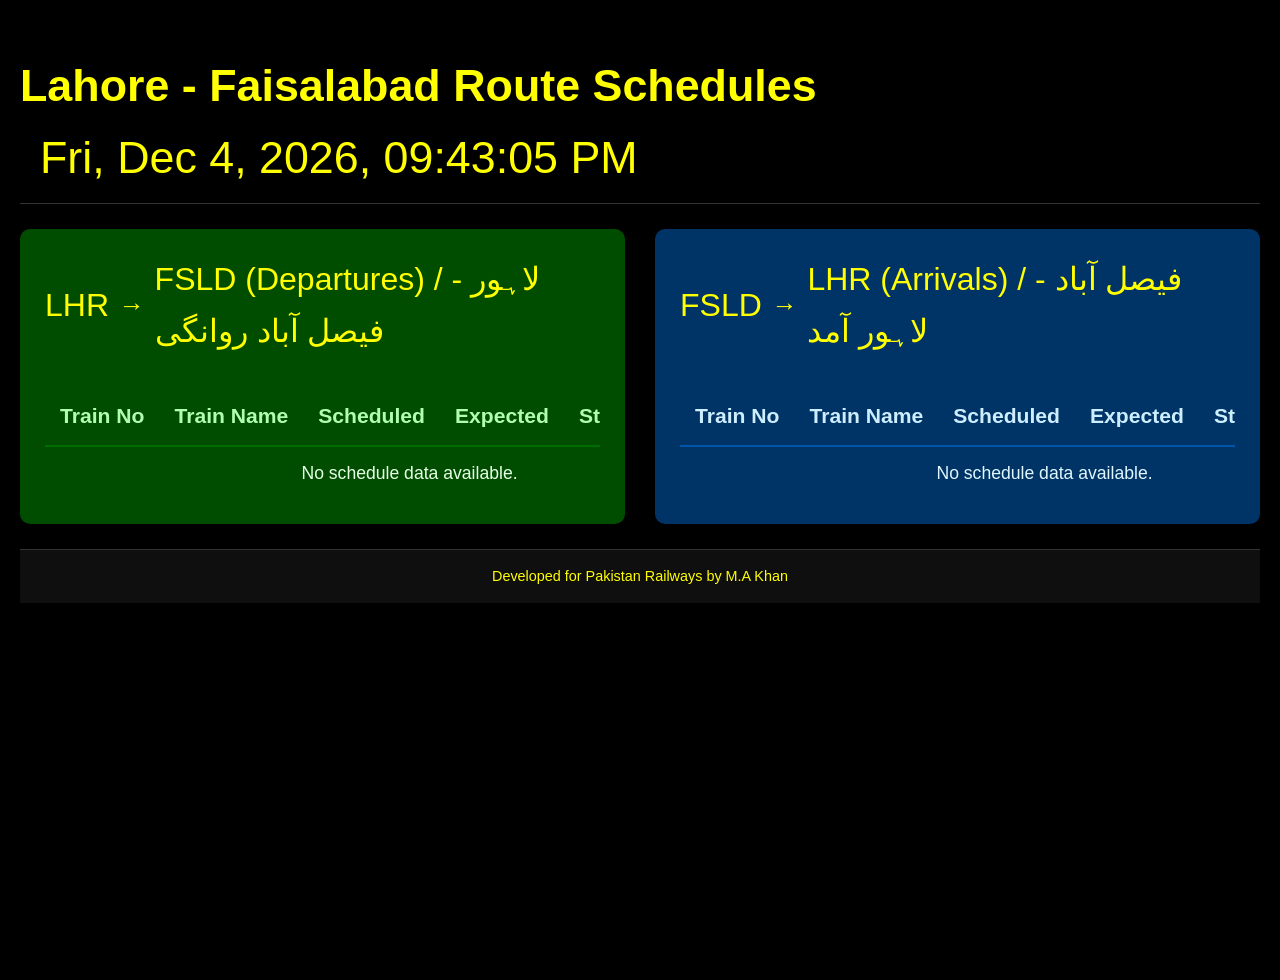
<file: display_lhr_fsld.html>
<!DOCTYPE html>
<html lang="en">
<head>
    <meta charset="UTF-8">
    <meta name="viewport" content="width=device-width, initial-scale=1.0">
    <title>LHR - FSLD Schedules</title>
    <link rel="stylesheet" href="display_style.css">
</head>
<body>
    <h1><span id="page-title-text">Lahore - Faisalabad Route Schedules</span> <span id="current-datetime" class="current-datetime-display"></span></h1>

    <div class="display-container">
        <section id="lhr-fsld-departures-section" class="route-section departures-theme">
            <h2>LHR <span class="arrow">&rarr;</span> FSLD (Departures) / لاہور - فیصل آباد روانگی</h2>
            <div class="table-wrapper">
                <table>
                    <thead>
                        <tr>
                            <th>Train No</th>
                            <th>Train Name</th>
                            <th>Scheduled</th>
                            <th>Expected</th>
                            <th>Status</th>
                            <th>Platform</th>
                        </tr>
                    </thead>
                    <tbody id="lhr-fsld-departures-body">
                        <!-- Data will be populated by JavaScript -->
                    </tbody>
                </table>
            </div>
        </section>

        <section id="fsld-lhr-arrivals-section" class="route-section arrivals-theme">
            <h2>FSLD <span class="arrow">&rarr;</span> LHR (Arrivals) / فیصل آباد - لاہور آمد</h2>
            <div class="table-wrapper">
                <table>
                    <thead>
                        <tr>
                            <th>Train No</th>
                            <th>Train Name</th>
                            <th>Scheduled</th>
                            <th>Expected</th>
                            <th>Status</th>
                            <th>Platform</th>
                        </tr>
                    </thead>
                    <tbody id="fsld-lhr-arrivals-body">
                        <!-- Data will be populated by JavaScript -->
                    </tbody>
                </table>
            </div>
        </section>
    </div>

    <div class="footer">Developed for Pakistan Railways by M.A Khan</div>
    <script src="display_lhr_fsld_script.js"></script>
</body>
</html>
</file>
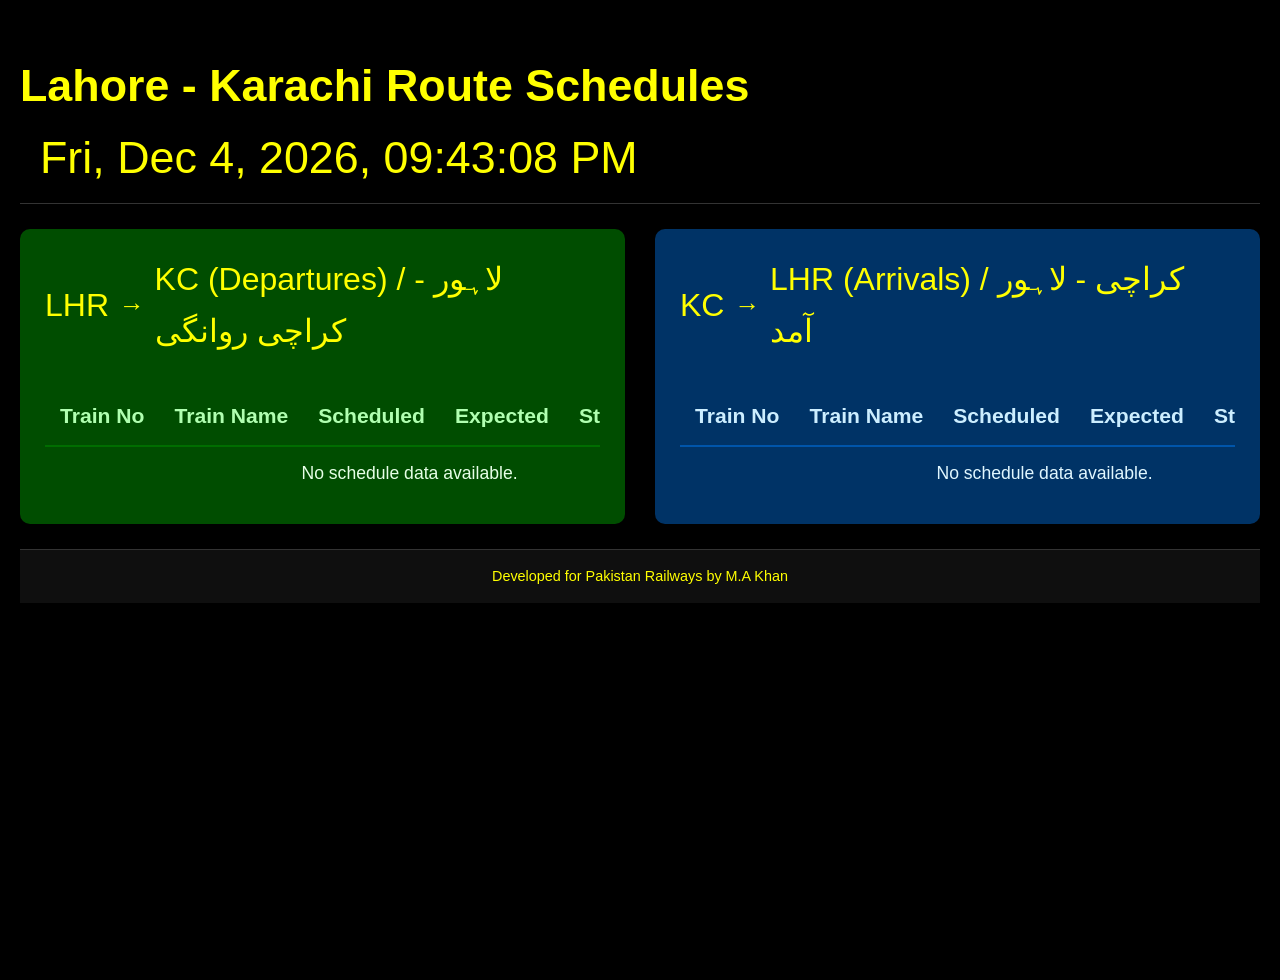
<file: display_lhr_kc.html>
<!DOCTYPE html>
<html lang="en">
<head>
    <meta charset="UTF-8">
    <meta name="viewport" content="width=device-width, initial-scale=1.0">
    <title>LHR - KC Schedules</title>
    <link rel="stylesheet" href="display_style.css">
</head>
<body>
    <h1><span id="page-title-text">Lahore - Karachi Route Schedules</span> <span id="current-datetime" class="current-datetime-display"></span></h1>

    <div class="display-container">
        <section id="lhr-kc-departures-section" class="route-section departures-theme">
            <h2>LHR <span class="arrow">&rarr;</span> KC (Departures) / لاہور - کراچی روانگی</h2>
            <div class="table-wrapper">
                <table>
                    <thead>
                        <tr>
                            <th>Train No</th>
                            <th>Train Name</th>
                            <th>Scheduled</th>
                            <th>Expected</th>
                            <th>Status</th>
                            <th>Platform</th>
                        </tr>
                    </thead>
                    <tbody id="lhr-kc-departures-body">
                        <!-- Data will be populated by JavaScript -->
                    </tbody>
                </table>
            </div>
        </section>

        <section id="kc-lhr-arrivals-section" class="route-section arrivals-theme">
            <h2>KC <span class="arrow">&rarr;</span> LHR (Arrivals) / کراچی - لاہور آمد</h2>
            <div class="table-wrapper">
                <table>
                    <thead>
                        <tr>
                            <th>Train No</th>
                            <th>Train Name</th>
                            <th>Scheduled</th>
                            <th>Expected</th>
                            <th>Status</th>
                            <th>Platform</th>
                        </tr>
                    </thead>
                    <tbody id="kc-lhr-arrivals-body">
                        <!-- Data will be populated by JavaScript -->
                    </tbody>
                </table>
            </div>
        </section>
    </div>

    <div class="footer">Developed for Pakistan Railways by M.A Khan</div>
    <script src="display_lhr_kc_script.js"></script>
</body>
</html>
</file>
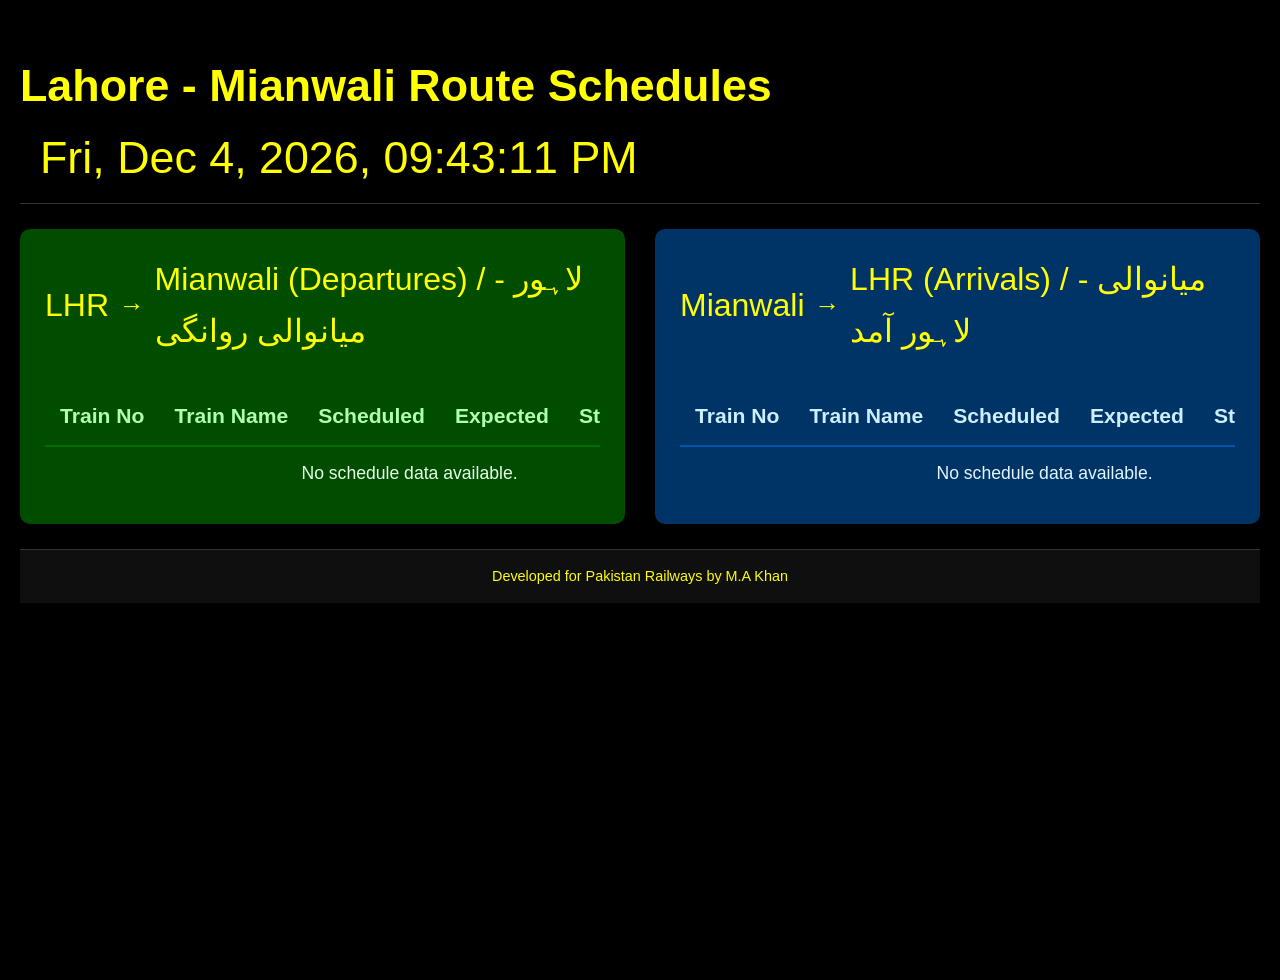
<file: display_lhr_mianwali.html>
<!DOCTYPE html>
<html lang="en">
<head>
    <meta charset="UTF-8">
    <meta name="viewport" content="width=device-width, initial-scale=1.0">
    <title>LHR - Mianwali Schedules</title>
    <link rel="stylesheet" href="display_style.css">
</head>
<body>
    <h1><span id="page-title-text">Lahore - Mianwali Route Schedules</span> <span id="current-datetime" class="current-datetime-display"></span></h1>

    <div class="display-container">
        <section id="lhr-mianwali-departures-section" class="route-section departures-theme">
            <h2>LHR <span class="arrow">&rarr;</span> Mianwali (Departures) / لاہور - میانوالی روانگی</h2>
            <div class="table-wrapper">
                <table>
                    <thead>
                        <tr>
                            <th>Train No</th>
                            <th>Train Name</th>
                            <th>Scheduled</th>
                            <th>Expected</th>
                            <th>Status</th>
                            <th>Platform</th>
                        </tr>
                    </thead>
                    <tbody id="lhr-mianwali-departures-body">
                        <!-- Data will be populated by JavaScript -->
                    </tbody>
                </table>
            </div>
        </section>

        <section id="mianwali-lhr-arrivals-section" class="route-section arrivals-theme">
            <h2>Mianwali <span class="arrow">&rarr;</span> LHR (Arrivals) / میانوالی - لاہور آمد</h2>
            <div class="table-wrapper">
                <table>
                    <thead>
                        <tr>
                            <th>Train No</th>
                            <th>Train Name</th>
                            <th>Scheduled</th>
                            <th>Expected</th>
                            <th>Status</th>
                            <th>Platform</th>
                        </tr>
                    </thead>
                    <tbody id="mianwali-lhr-arrivals-body">
                        <!-- Data will be populated by JavaScript -->
                    </tbody>
                </table>
            </div>
        </section>
    </div>

    <div class="footer">Developed for Pakistan Railways by M.A Khan</div>
    <script src="display_lhr_mianwali_script.js"></script>
</body>
</html>
</file>
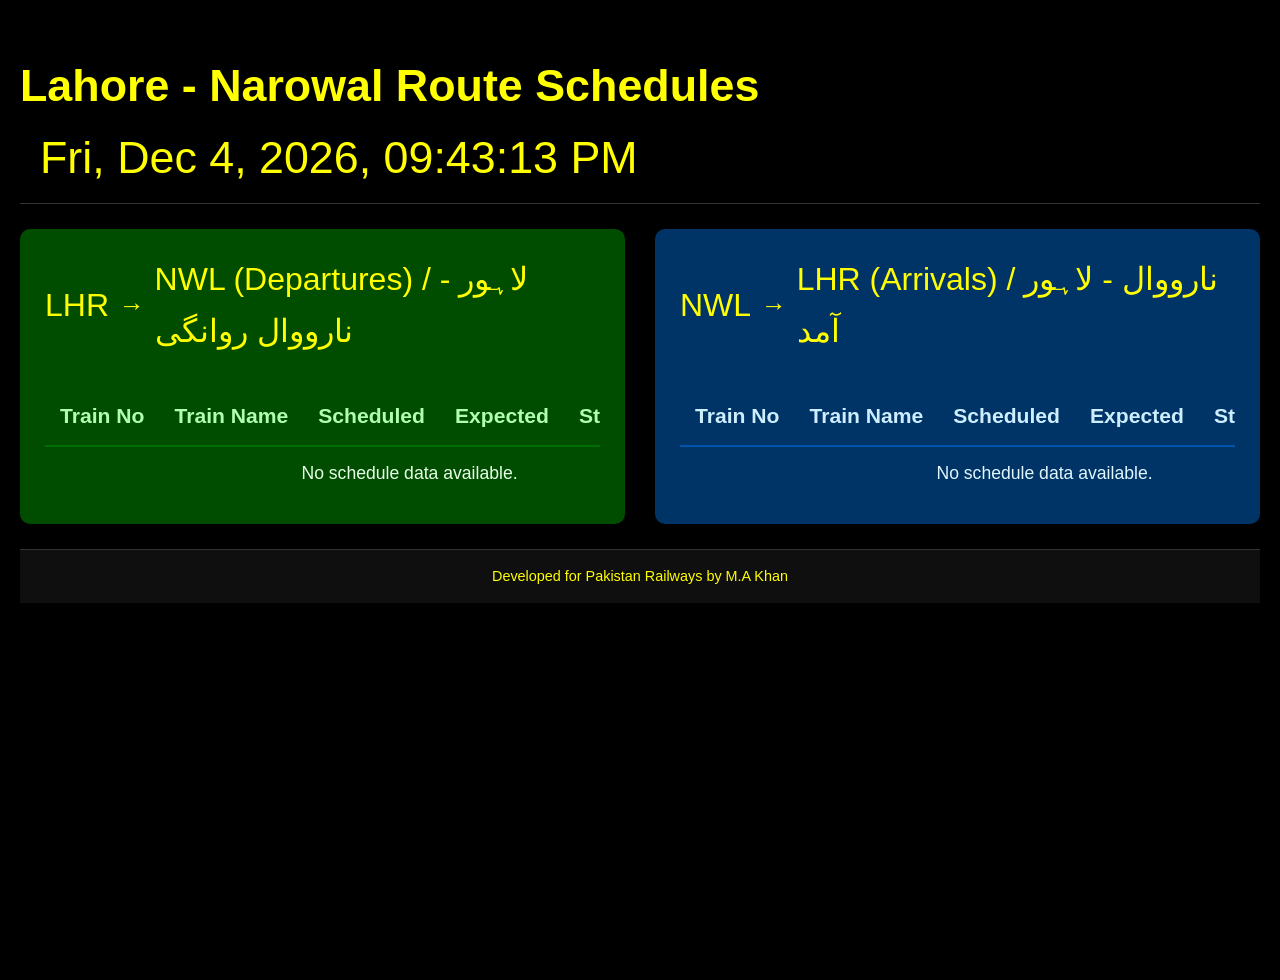
<file: display_lhr_nwl.html>
<!DOCTYPE html>
<html lang="en">
<head>
    <meta charset="UTF-8">
    <meta name="viewport" content="width=device-width, initial-scale=1.0">
    <title>LHR - NWL Schedules</title>
    <link rel="stylesheet" href="display_style.css">
</head>
<body>
    <h1><span id="page-title-text">Lahore - Narowal Route Schedules</span> <span id="current-datetime" class="current-datetime-display"></span></h1>

    <div class="display-container">
        <section id="lhr-nwl-departures-section" class="route-section departures-theme">
            <h2>LHR <span class="arrow">&rarr;</span> NWL (Departures) / لاہور - نارووال روانگی</h2>
            <div class="table-wrapper">
                <table>
                    <thead>
                        <tr>
                            <th>Train No</th>
                            <th>Train Name</th>
                            <th>Scheduled</th>
                            <th>Expected</th>
                            <th>Status</th>
                            <th>Platform</th>
                        </tr>
                    </thead>
                    <tbody id="lhr-nwl-departures-body">
                        <!-- Data will be populated by JavaScript -->
                    </tbody>
                </table>
            </div>
        </section>

        <section id="nwl-lhr-arrivals-section" class="route-section arrivals-theme">
            <h2>NWL <span class="arrow">&rarr;</span> LHR (Arrivals) / نارووال - لاہور آمد</h2>
            <div class="table-wrapper">
                <table>
                    <thead>
                        <tr>
                            <th>Train No</th>
                            <th>Train Name</th>
                            <th>Scheduled</th>
                            <th>Expected</th>
                            <th>Status</th>
                            <th>Platform</th>
                        </tr>
                    </thead>
                    <tbody id="nwl-lhr-arrivals-body">
                        <!-- Data will be populated by JavaScript -->
                    </tbody>
                </table>
            </div>
        </section>
    </div>

    <div class="footer">Developed for Pakistan Railways by M.A Khan</div>
    <script src="display_lhr_nwl_script.js"></script>
</body>
</html>
</file>
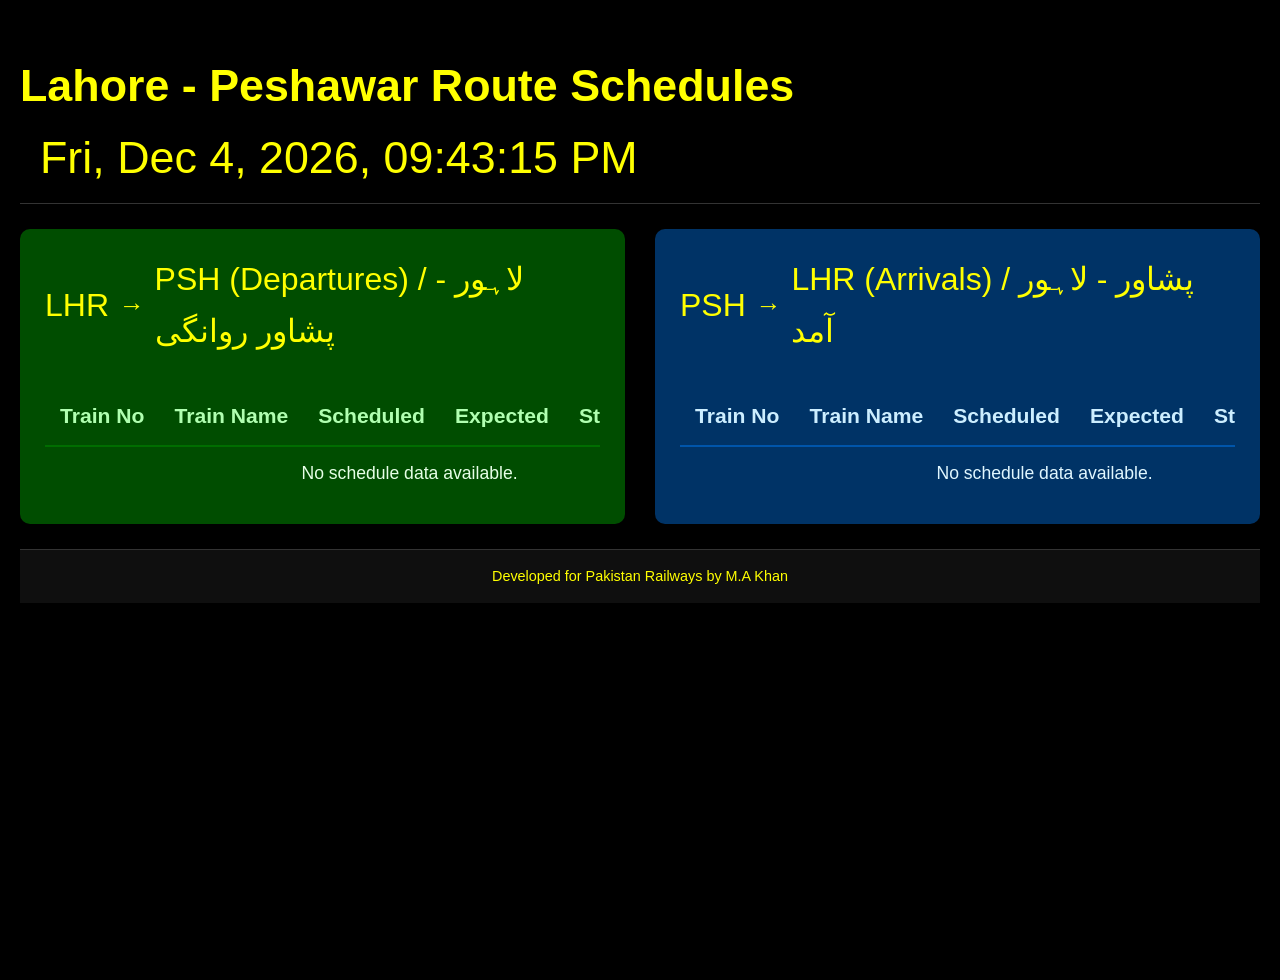
<file: display_lhr_psh.html>
<!DOCTYPE html>
<html lang="en">
<head>
    <meta charset="UTF-8">
    <meta name="viewport" content="width=device-width, initial-scale=1.0">
    <title>LHR - PSH Schedules</title>
    <link rel="stylesheet" href="display_style.css">
</head>
<body>
    <h1><span id="page-title-text">Lahore - Peshawar Route Schedules</span> <span id="current-datetime" class="current-datetime-display"></span></h1>

    <div class="display-container">
        <section id="lhr-psh-departures-section" class="route-section departures-theme">
            <h2>LHR <span class="arrow">&rarr;</span> PSH (Departures) / لاہور - پشاور روانگی</h2>
            <div class="table-wrapper">
                <table>
                    <thead>
                        <tr>
                            <th>Train No</th>
                            <th>Train Name</th>
                            <th>Scheduled</th>
                            <th>Expected</th>
                            <th>Status</th>
                            <th>Platform</th>
                        </tr>
                    </thead>
                    <tbody id="lhr-psh-departures-body">
                        <!-- Data will be populated by JavaScript -->
                    </tbody>
                </table>
            </div>
        </section>

        <section id="psh-lhr-arrivals-section" class="route-section arrivals-theme">
            <h2>PSH <span class="arrow">&rarr;</span> LHR (Arrivals) / پشاور - لاہور آمد</h2>
            <div class="table-wrapper">
                <table>
                    <thead>
                        <tr>
                            <th>Train No</th>
                            <th>Train Name</th>
                            <th>Scheduled</th>
                            <th>Expected</th>
                            <th>Status</th>
                            <th>Platform</th>
                        </tr>
                    </thead>
                    <tbody id="psh-lhr-arrivals-body">
                        <!-- Data will be populated by JavaScript -->
                    </tbody>
                </table>
            </div>
        </section>
    </div>

    <div class="footer">Developed for Pakistan Railways by M.A Khan</div>
    <script src="display_lhr_psh_script.js"></script>
</body>
</html>
</file>
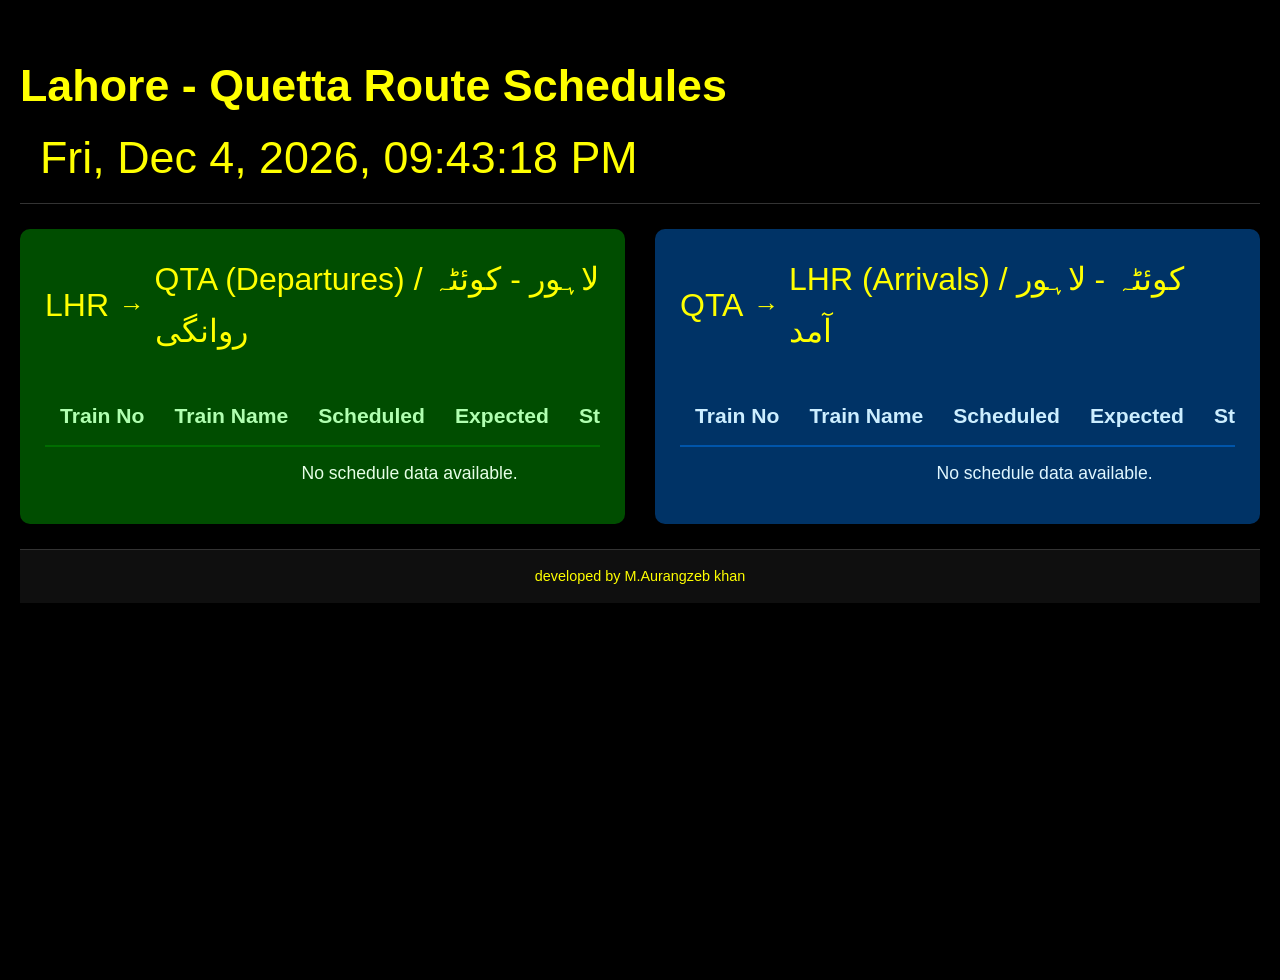
<file: display_lhr_qta.html>
<!DOCTYPE html>
<html lang="en">
<head>
    <meta charset="UTF-8">
    <meta name="viewport" content="width=device-width, initial-scale=1.0">
    <title>LHR - QTA Schedules</title>
    <link rel="stylesheet" href="display_style.css">
</head>
<body>
    <h1><span id="page-title-text">Lahore - Quetta Route Schedules</span> <span id="current-datetime" class="current-datetime-display"></span></h1>

    <div class="display-container">
        <section id="lhr-qta-departures-section" class="route-section departures-theme">
            <h2>LHR <span class="arrow">&rarr;</span> QTA (Departures) / لاہور - کوئٹہ روانگی</h2>
            <div class="table-wrapper">
                <table>
                    <thead>
                        <tr>
                            <th>Train No</th>
                            <th>Train Name</th>
                            <th>Scheduled</th>
                            <th>Expected</th>
                            <th>Status</th>
                            <th>Platform</th>
                        </tr>
                    </thead>
                    <tbody id="lhr-qta-departures-body">
                        <!-- Data will be populated by JavaScript -->
                    </tbody>
                </table>
            </div>
        </section>

        <section id="qta-lhr-arrivals-section" class="route-section arrivals-theme">
            <h2>QTA <span class="arrow">&rarr;</span> LHR (Arrivals) / کوئٹہ - لاہور آمد</h2>
            <div class="table-wrapper">
                <table>
                    <thead>
                        <tr>
                            <th>Train No</th>
                            <th>Train Name</th>
                            <th>Scheduled</th>
                            <th>Expected</th>
                            <th>Status</th>
                            <th>Platform</th>
                        </tr>
                    </thead>
                    <tbody id="qta-lhr-arrivals-body">
                        <!-- Data will be populated by JavaScript -->
                    </tbody>
                </table>
            </div>
        </section>
    </div>

    <div class="footer">developed by M.Aurangzeb khan</div>
    <script src="display_lhr_qta_script.js"></script>
</body>
</html>
</file>
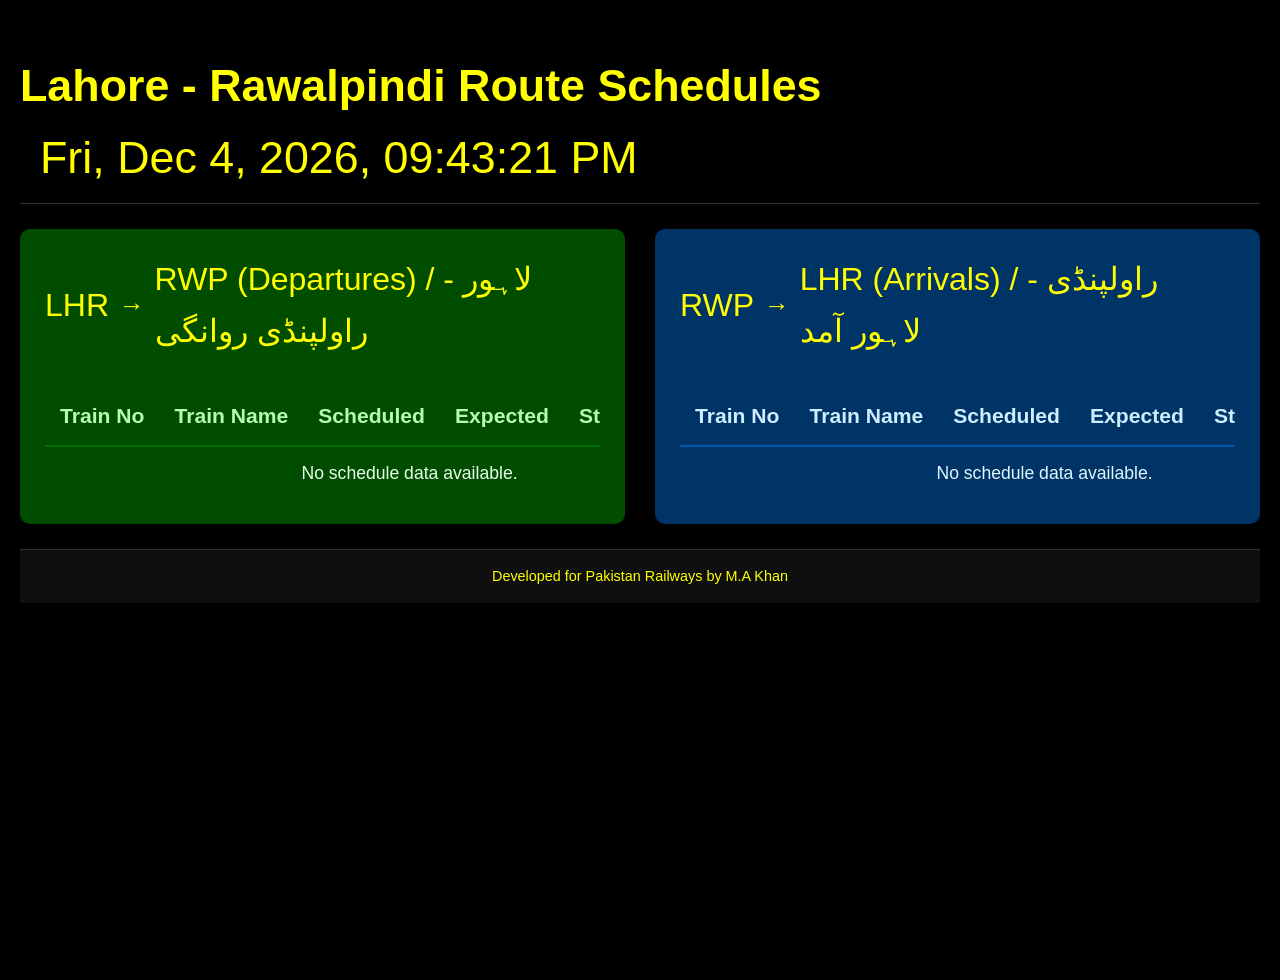
<file: display_lhr_rwp.html>
<!DOCTYPE html>
<html lang="en">
<head>
    <meta charset="UTF-8">
    <meta name="viewport" content="width=device-width, initial-scale=1.0">
    <title>LHR - RWP Schedules</title>
    <link rel="stylesheet" href="display_style.css">
</head>
<body>
    <h1><span id="page-title-text">Lahore - Rawalpindi Route Schedules</span> <span id="current-datetime" class="current-datetime-display"></span></h1>

    <div class="display-container">
        <section id="lhr-rwp-departures-section" class="route-section departures-theme">
            <h2>LHR <span class="arrow">&rarr;</span> RWP (Departures) / لاہور - راولپنڈی روانگی</h2>
            <div class="table-wrapper">
                <table>
                    <thead>
                        <tr>
                            <th>Train No</th>
                            <th>Train Name</th>
                            <th>Scheduled</th>
                            <th>Expected</th>
                            <th>Status</th>
                            <th>Platform</th>
                        </tr>
                    </thead>
                    <tbody id="lhr-rwp-departures-body">
                        <!-- Data will be populated by JavaScript -->
                    </tbody>
                </table>
            </div>
        </section>

        <section id="rwp-lhr-arrivals-section" class="route-section arrivals-theme">
            <h2>RWP <span class="arrow">&rarr;</span> LHR (Arrivals) / راولپنڈی - لاہور آمد</h2>
            <div class="table-wrapper">
                <table>
                    <thead>
                        <tr>
                            <th>Train No</th>
                            <th>Train Name</th>
                            <th>Scheduled</th>
                            <th>Expected</th>
                            <th>Status</th>
                            <th>Platform</th>
                        </tr>
                    </thead>
                    <tbody id="rwp-lhr-arrivals-body">
                        <!-- Data will be populated by JavaScript -->
                    </tbody>
                </table>
            </div>
        </section>
    </div>

    <div class="footer">Developed for Pakistan Railways by M.A Khan</div>
    <script src="display_lhr_rwp_script.js"></script>
</body>
</html>
</file>
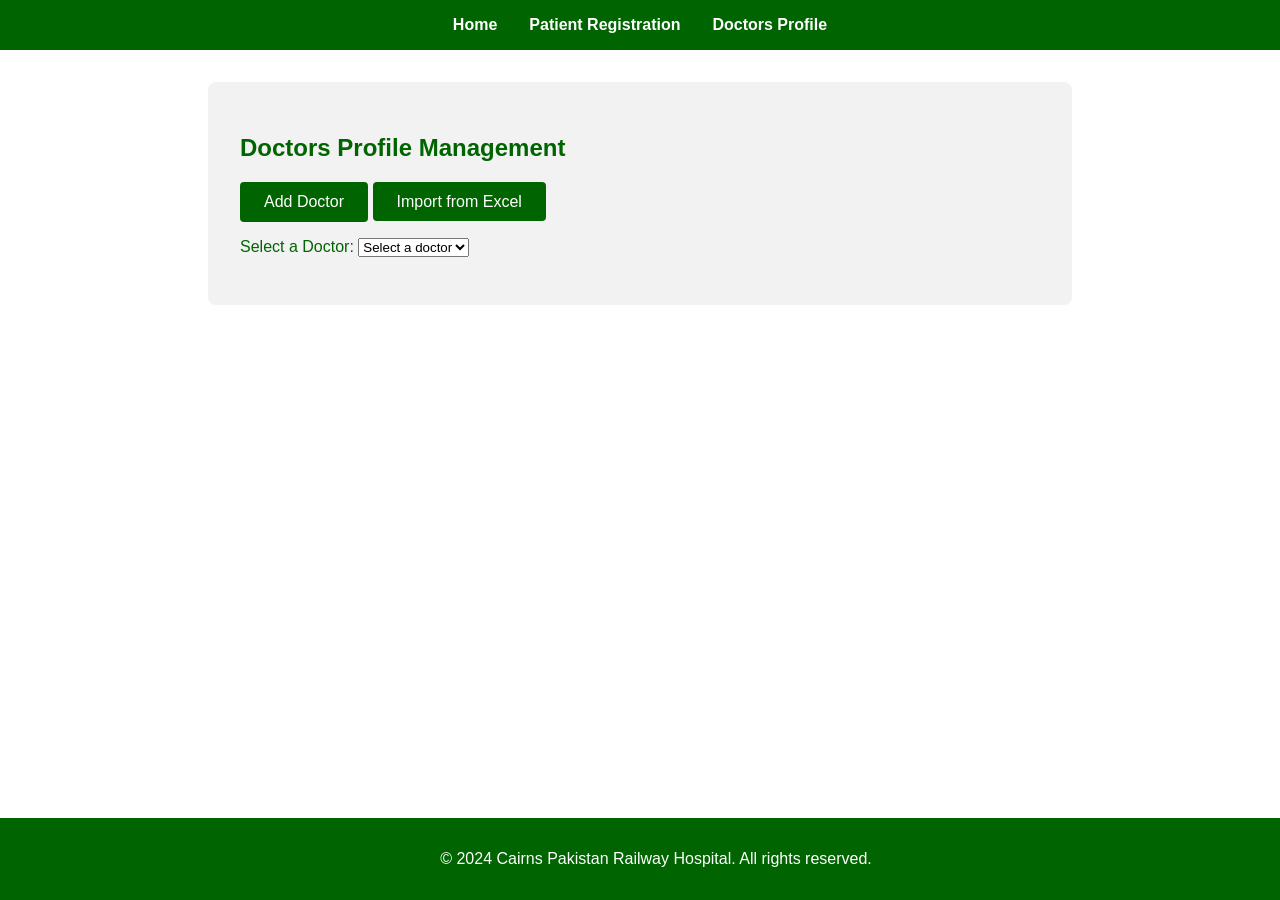
<file: doctors_profile.html>
<!DOCTYPE html>
<html lang="en">
<head>
    <meta charset="UTF-8">
    <meta name="viewport" content="width=device-width, initial-scale=1.0">
    <title>Doctors Profile - Cairns Pakistan Railway Hospital</title>
    <link rel="stylesheet" href="style.css">
</head>
<body>
    <header>
        <nav>
            <ul>
                <li><a href="index.html">Home</a></li>
                <li><a href="patient_registration.html">Patient Registration</a></li>
                <li><a href="doctors_profile.html">Doctors Profile</a></li>
            </ul>
        </nav>
    </header>

    <main>
        <section class="doctors-profile-container">
            <h1>Doctors Profile Management</h1>

            <div class="toolbar">
                <button id="add-doctor-btn">Add Doctor</button>
                <input type="file" id="import-excel" accept=".xlsx, .xls">
                <label for="import-excel" class="button-label">Import from Excel</label>
            </div>

            <div class="doctor-selection">
                <label for="doctor-list">Select a Doctor:</label>
                <select id="doctor-list">
                    <!-- Doctor options will be populated dynamically -->
                </select>
            </div>

            <div id="doctor-details" class="doctor-details-form">
                <!-- Doctor details will be displayed here -->
            </div>

            <!-- Add/Update Modal -->
            <div id="doctor-modal" class="modal">
                <div class="modal-content">
                    <span class="close-button">&times;</span>
                    <h2 id="modal-title">Add/Update Doctor</h2>
                    <form id="doctor-form">
                        <input type="hidden" id="doctor-id">
                        <label for="doctor-name">Name:</label>
                        <input type="text" id="doctor-name" required>

                        <label for="checkup-fee">Checkup Fee:</label>
                        <input type="number" id="checkup-fee" required>

                        <label for="department">Department:</label>
                        <input type="text" id="department" required>

                        <label for="experience">Experience (years):</label>
                        <input type="number" id="experience" required>

                        <label for="specialization">Specialization:</label>
                        <input type="text" id="specialization" required>

                        <label for="doctor-picture">Picture:</label>
                        <input type="file" id="doctor-picture" accept="image/*">

                        <button type="submit">Save</button>
                    </form>
                </div>
            </div>
        </section>
    </main>

    <footer>
        <p>&copy; 2024 Cairns Pakistan Railway Hospital. All rights reserved.</p>
    </footer>

    <script src="https://cdn.sheetjs.com/xlsx-0.20.3/package/dist/xlsx.full.min.js"></script>
    <script src="doctors_profile_script.js"></script>

    <style>
        .doctors-profile-container {
            max-width: 800px;
            margin: 2rem auto;
            padding: 2rem;
            background-color: #f2f2f2;
            border-radius: 8px;
            color: #006400;
        }
        .toolbar {
            margin-bottom: 1rem;
        }
        .toolbar button, .button-label {
            background-color: #006400;
            color: white;
            padding: 0.7rem 1.5rem;
            border: none;
            border-radius: 4px;
            cursor: pointer;
            font-size: 1rem;
        }
        #import-excel {
            display: none;
        }
        .doctor-selection, .doctor-details-form {
            margin-top: 1rem;
        }
        .modal {
            display: none;
            position: fixed;
            z-index: 1;
            left: 0;
            top: 0;
            width: 100%;
            height: 100%;
            overflow: auto;
            background-color: rgba(0,0,0,0.4);
        }
        .modal-content {
            background-color: #fefefe;
            margin: 15% auto;
            padding: 20px;
            border: 1px solid #888;
            width: 80%;
            max-width: 500px;
            border-radius: 8px;
        }
        .close-button {
            color: #aaa;
            float: right;
            font-size: 28px;
            font-weight: bold;
        }
        .close-button:hover, .close-button:focus {
            color: black;
            text-decoration: none;
            cursor: pointer;
        }
        #doctor-form input {
            width: 100%;
            padding: 0.5rem;
            margin-bottom: 1rem;
            border: 1px solid #ccc;
            border-radius: 4px;
        }
    </style>
</body>
</html>
</file>
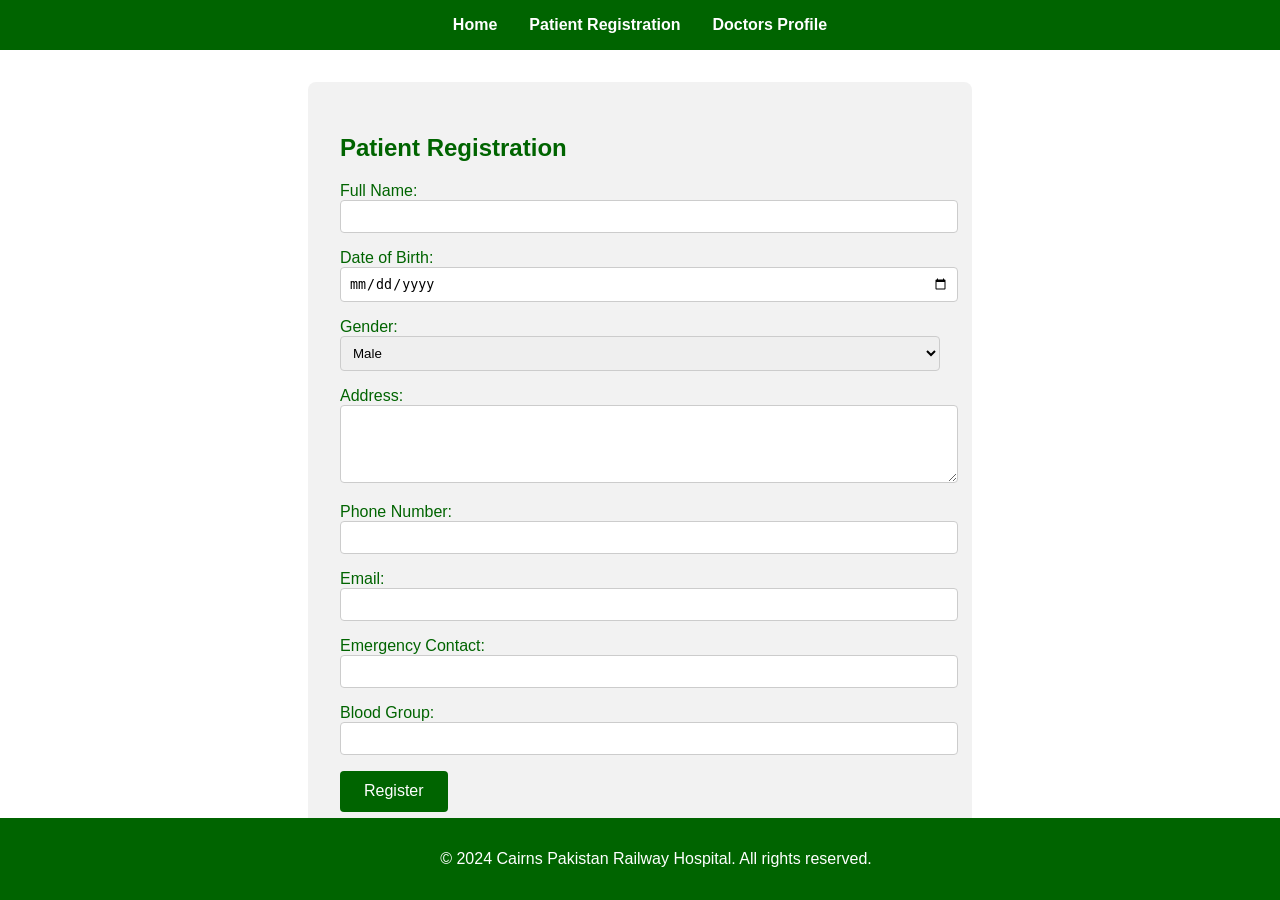
<file: patient_registration.html>
<!DOCTYPE html>
<html lang="en">
<head>
    <meta charset="UTF-8">
    <meta name="viewport" content="width=device-width, initial-scale=1.0">
    <title>Patient Registration - Cairns Pakistan Railway Hospital</title>
    <link rel="stylesheet" href="style.css">
</head>
<body>
    <header>
        <nav>
            <ul>
                <li><a href="index.html">Home</a></li>
                <li><a href="patient_registration.html">Patient Registration</a></li>
                <li><a href="doctors_profile.html">Doctors Profile</a></li>
            </ul>
        </nav>
    </header>

    <main>
        <section class="registration-form">
            <h1>Patient Registration</h1>
            <form>
                <label for="name">Full Name:</label>
                <input type="text" id="name" name="name" required>

                <label for="dob">Date of Birth:</label>
                <input type="date" id="dob" name="dob" required>

                <label for="gender">Gender:</label>
                <select id="gender" name="gender">
                    <option value="male">Male</option>
                    <option value="female">Female</option>
                    <option value="other">Other</option>
                </select>

                <label for="address">Address:</label>
                <textarea id="address" name="address" rows="4"></textarea>

                <label for="phone">Phone Number:</label>
                <input type="tel" id="phone" name="phone" required>

                <label for="email">Email:</label>
                <input type="email" id="email" name="email">

                <label for="emergency_contact">Emergency Contact:</label>
                <input type="text" id="emergency_contact" name="emergency_contact" required>

                <label for="blood_group">Blood Group:</label>
                <input type="text" id="blood_group" name="blood_group">

                <button type="submit">Register</button>
            </form>
        </section>
    </main>

    <footer>
        <p>&copy; 2024 Cairns Pakistan Railway Hospital. All rights reserved.</p>
    </footer>

    <style>
        .registration-form {
            max-width: 600px;
            margin: 2rem auto;
            padding: 2rem;
            background-color: #f2f2f2;
            border-radius: 8px;
            color: #006400;
        }
        .registration-form input, .registration-form select, .registration-form textarea {
            width: 100%;
            padding: 0.5rem;
            margin-bottom: 1rem;
            border: 1px solid #ccc;
            border-radius: 4px;
        }
        .registration-form button {
            background-color: #006400;
            color: white;
            padding: 0.7rem 1.5rem;
            border: none;
            border-radius: 4px;
            cursor: pointer;
            font-size: 1rem;
        }
    </style>
    <script src="patient_registration_script.js"></script>
</body>
</html>
</file>
<file: display_style.css>
html, body {
    height: 100%; /* Ensure body can fill the viewport height */
}
body {
    font-family: 'Segoe UI', Tahoma, Geneva, Verdana, sans-serif;
    margin: 0;
    padding: 20px;
    color: #f0f0f0; /* Light text for dark themes */
    font-size: 16px; /* Base font size for projector readability */
    line-height: 1.6;
    background-color: #000000; /* Shine Black Background */
    padding-bottom: 60px; /* Add padding to the bottom of the body to make space for the footer */
}

h1 { /* General H1 for the page title, not inside a theme */
    text-align: center;
    font-size: 2.8em; /* Large main heading */
    margin-bottom: 30px;
    font-weight: 600;
    color: yellow; /* Changed to yellow */
    animation: subtleGlowFooter 2s infinite ease-in-out; /* Apply yellow glow */

    /* Flex layout to position title and time */
    display: flex;
    justify-content: space-between;
    align-items: baseline; /* Align based on text baseline */
    flex-wrap: wrap;
    padding-bottom: 10px;
    border-bottom: 1px solid #333;
    margin-bottom: 25px;
}

/* Span for the main title text, if needed for alignment */
#page-title-text {
    margin-right: auto; /* Push date/time to the right */
}

.current-datetime-display {
    /* font-size is removed to inherit from h1 */
    font-weight: normal;
    /* color is inherited from h1 */
    margin-left: 20px;
    white-space: nowrap;
    flex-shrink: 0;
}

.display-container {
    display: flex;
    flex-direction: row;
    gap: 30px; /* Generous gap between sections */
    width: 100%;
    max-width: 2400px; /* Allow for very wide projector screens */
    margin: 0 auto;
}

.route-section {
    flex: 1 1 48%; /* Each section takes roughly half the space */
    padding: 25px;
    border-radius: 10px;
    box-shadow: 0 5px 15px rgba(0,0,0,0.4);
    display: flex;
    flex-direction: column; /* Ensure table wrapper can grow */
    min-width: 400px; /* Minimum width before stacking (if media query added) */
}

.route-section h2 {
    font-size: 2em; /* Large section headings */
    margin-top: 0;
    margin-bottom: 20px;
    padding-bottom: 10px;
    font-weight: 500;
    display: flex;
    justify-content: space-between;
    align-items: center;
}

.route-section h2 .arrow {
    font-size: 0.8em;
    margin: 0 10px;
}


.table-wrapper {
    flex-grow: 1;
    overflow-y: auto;
    border-radius: 6px;
}

table {
    width: 100%;
    border-collapse: collapse;
    font-size: 1.1em;
}

th, td {
    padding: 12px 15px;
    text-align: left;
    vertical-align: middle;
    border-bottom-width: 2px;
    border-bottom-style: solid;
}

thead th {
    font-weight: 600;
    font-size: 1.2em;
    white-space: nowrap;
    position: sticky;
    top: 0;
    z-index: 10;
}

tbody tr:last-child td {
    border-bottom: none;
}

/* --- Departures Theme (Green) --- */
.departures-theme {
    background-color: #004d00;
}
.departures-theme h2 {
    color: yellow;
    border-bottom-color: #38761d;
}
.departures-theme thead th {
    background-color: #004d00;
    color: #b0ffb0;
}
.departures-theme th, .departures-theme td {
    border-color: #006d00;
    color: #e6ffe6;
}
.departures-theme tbody tr:nth-child(even) {
    background-color: #005500;
}
.departures-theme tbody tr:hover {
    background-color: #006600;
}
.departures-theme .action-btn {
    color: #003300;
    border: none;
    padding: 6px 10px;
    font-size: 0.9em;
    border-radius: 4px;
    cursor: pointer;
    margin: 0 3px;
    transition: background-color 0.2s, transform 0.1s ease;
}
.departures-theme .edit-btn { background-color: #90ee90; }
.departures-theme .edit-btn:hover { background-color: #77dd77; transform: translateY(-1px); }
.departures-theme .remove-btn { background-color: #ff7777; color: #330000; }
.departures-theme .remove-btn:hover { background-color: #ff5555; transform: translateY(-1px); }


/* --- Arrivals Theme (Blue) --- */
.arrivals-theme {
    background-color: #003366;
}
.arrivals-theme h2 {
    color: yellow;
    border-bottom-color: #002244;
}
.arrivals-theme thead th {
    background-color: #003366;
    color: #cceeff;
}
.arrivals-theme th, .arrivals-theme td {
    border-color: #0055aa;
    color: #e0f7ff;
}
.arrivals-theme tbody tr:nth-child(even) {
    background-color: #004077;
}
.arrivals-theme tbody tr:hover {
    background-color: #005099;
}
.arrivals-theme .action-btn {
    color: #002244;
    border: none;
    padding: 6px 10px;
    font-size: 0.9em;
    border-radius: 4px;
    cursor: pointer;
    margin: 0 3px;
    transition: background-color 0.2s, transform 0.1s ease;
}
.arrivals-theme .edit-btn { background-color: #add8e6; }
.arrivals-theme .edit-btn:hover { background-color: #99ccdd; transform: translateY(-1px); }
.arrivals-theme .remove-btn { background-color: #ff7777; color: #330000; }
.arrivals-theme .remove-btn:hover { background-color: #ff5555; transform: translateY(-1px); }

/* Footer Styling */
.footer {
    text-align: center;
    padding: 15px;
    margin-top: 25px;
    background-color: #0f0f0f;
    color: #999;
    font-size: 0.9em;
    border-top: 1px solid #333333;
    width: 100%;
    box-sizing: border-box;
    position: relative;
    bottom: 0;
    left: 0;
    color: yellow; /* Changed to yellow */
    animation: subtleGlowFooter 2s infinite ease-in-out; /* Added animation */
}

/* Animation Keyframes */
@keyframes subtleGlowFooter { /* Define glow animation for footer */
    0%, 100% {
        text-shadow: 0 0 3px rgba(255, 255, 0, 0.4);
    }
    50% {
        text-shadow: 0 0 8px rgba(255, 255, 0, 0.8);
    }
}

@keyframes subtleGlow { /* Existing glow for train name - can be kept or merged if identical */
    0%, 100% {
        text-shadow: 0 0 4px rgba(255, 255, 224, 0.2), 0 0 6px rgba(255, 255, 224, 0.2);
    }
    50% {
        text-shadow: 0 0 8px rgba(255, 255, 224, 0.5), 0 0 12px rgba(255, 255, 224, 0.5);
    }
}

/* @keyframes statusColorPulseDeparture {
    0%, 100% {
        color: #e6ffe6;
    }
    50% {
        color: #c0ffc0;
    }
}

@keyframes statusColorPulseArrival {
    0%, 100% {
        color: #e0f7ff;
    }
    50% {
        color: #d0f0ff;
    }
} */

@keyframes subtleGlowStatusDeparture {
    0%, 100% {
        text-shadow: 0 0 4px rgba(144, 238, 144, 0.3), 0 0 6px rgba(144, 238, 144, 0.3); /* Light green glow */
    }
    50% {
        text-shadow: 0 0 8px rgba(144, 238, 144, 0.6), 0 0 12px rgba(144, 238, 144, 0.6);
    }
}

@keyframes subtleGlowStatusArrival {
    0%, 100% {
        text-shadow: 0 0 4px rgba(173, 216, 230, 0.3), 0 0 6px rgba(173, 216, 230, 0.3); /* Light blue glow */
    }
    50% {
        text-shadow: 0 0 8px rgba(173, 216, 230, 0.6), 0 0 12px rgba(173, 216, 230, 0.6);
    }
}


/* Animation Classes (to be applied by JavaScript) */
.animated-train-name {
    animation: subtleGlow 3s infinite ease-in-out;
}

.departures-theme .animated-status { /* Applied to status cell in departure theme */
    animation: subtleGlowStatusDeparture 2.5s infinite ease-in-out;
}

.arrivals-theme .animated-status { /* Applied to status cell in arrival theme */
    animation: subtleGlowStatusArrival 2.5s infinite ease-in-out;
}


/* Responsive adjustments for smaller screens */
@media (max-width: 1024px) {
    .display-container {
        flex-direction: column;
        gap: 25px;
    }
    .route-section {
        flex-basis: auto;
        min-width: unset;
    }
     h1 { font-size: 2.2em; }
    .route-section h2 { font-size: 1.8em; }
    table { font-size: 1em; }
    thead th { font-size: 1.1em; }
    .footer { font-size: 0.85em; padding: 10px; }
}

@media (max-width: 768px) {
    body { padding: 15px; padding-bottom: 50px; }
    h1 { font-size: 2em; }
    .route-section h2 { font-size: 1.6em; }
    .route-section { padding: 20px; }
    th, td { padding: 10px 12px; }
    table { font-size: 0.95em; }
    thead th { font-size: 1em; }
    .footer { font-size: 0.8em; }
}

@media (max-width: 480px) {
    body { padding: 10px; padding-bottom: 40px; }
    h1 { font-size: 1.8em; }
    .route-section h2 { font-size: 1.4em; }
    .route-section { padding: 15px; }
    th, td { padding: 8px 10px; font-size: 0.9em;}
    thead th { font-size: 0.95em; }
    .action-btn { padding: 5px 8px; font-size: 0.8em; }
    .footer { font-size: 0.75em; padding: 8px; }
}
</file>
<file: style.css>
body {
    font-family: Arial, sans-serif;
    margin: 0;
    padding: 0;
    background-color: #FFFFFF; /* White background */
    color: #333;
}

header {
    background-color: #006400; /* Fast Green */
    padding: 1rem;
}

nav ul {
    list-style: none;
    margin: 0;
    padding: 0;
    display: flex;
    justify-content: center;
}

nav ul li {
    margin: 0 1rem;
}

nav ul li a {
    color: #FFFFFF;
    text-decoration: none;
    font-weight: bold;
}

.slider-container {
    position: relative;
    max-width: 800px;
    margin: 2rem auto;
    overflow: hidden;
}

.slider {
    display: flex;
    transition: transform 0.5s ease-in-out;
}

.slider img {
    width: 100%;
    flex-shrink: 0;
}

.prev, .next {
    position: absolute;
    top: 50%;
    transform: translateY(-50%);
    background-color: rgba(0, 0, 0, 0.5);
    color: white;
    border: none;
    padding: 1rem;
    cursor: pointer;
}

.prev {
    left: 0;
}

.next {
    right: 0;
}

.welcome-message {
    text-align: center;
    margin: 2rem;
    color: #006400; /* Fast Green */
}

footer {
    background-color: #006400; /* Fast Green */
    color: #FFFFFF;
    text-align: center;
    padding: 1rem;
    position: fixed;
    bottom: 0;
    width: 100%;
}
</file>
